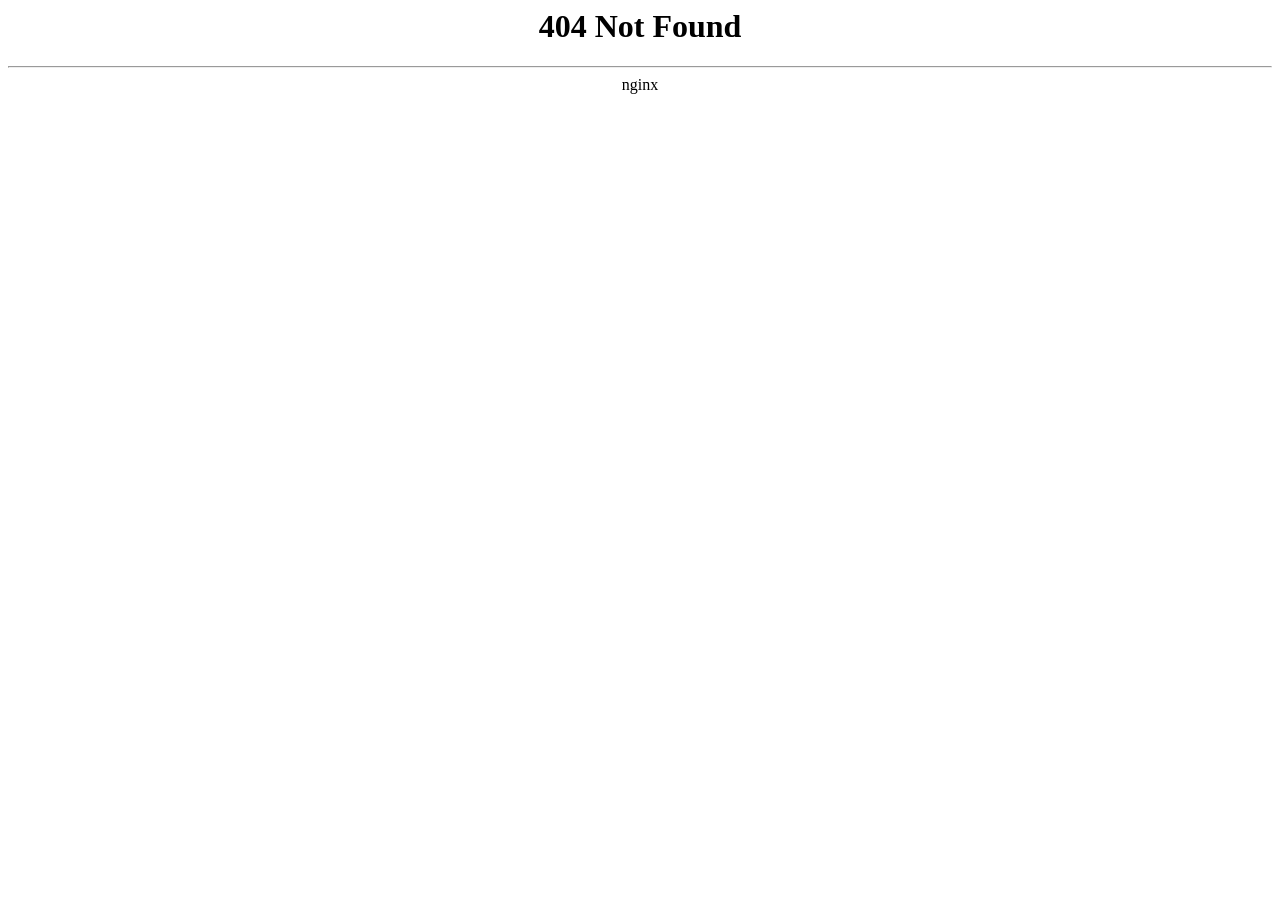
<file: katsudoto.id/media/kat/bg-wa-box-fix.html>
<html>
<head><title>404 Not Found</title></head>
<body>
<center><h1>404 Not Found</h1></center>
<hr><center>nginx</center>
<script defer src="https://static.cloudflareinsights.com/beacon.min.js/v8c78df7c7c0f484497ecbca7046644da1771523124516" integrity="sha512-8DS7rgIrAmghBFwoOTujcf6D9rXvH8xm8JQ1Ja01h9QX8EzXldiszufYa4IFfKdLUKTTrnSFXLDkUEOTrZQ8Qg==" data-cf-beacon='{"version":"2024.11.0","token":"819754d8adff46a28e869b8dea20f318","r":1,"server_timing":{"name":{"cfCacheStatus":true,"cfEdge":true,"cfExtPri":true,"cfL4":true,"cfOrigin":true,"cfSpeedBrain":true},"location_startswith":null}}' crossorigin="anonymous"></script>
</body>
</html>
</file>
